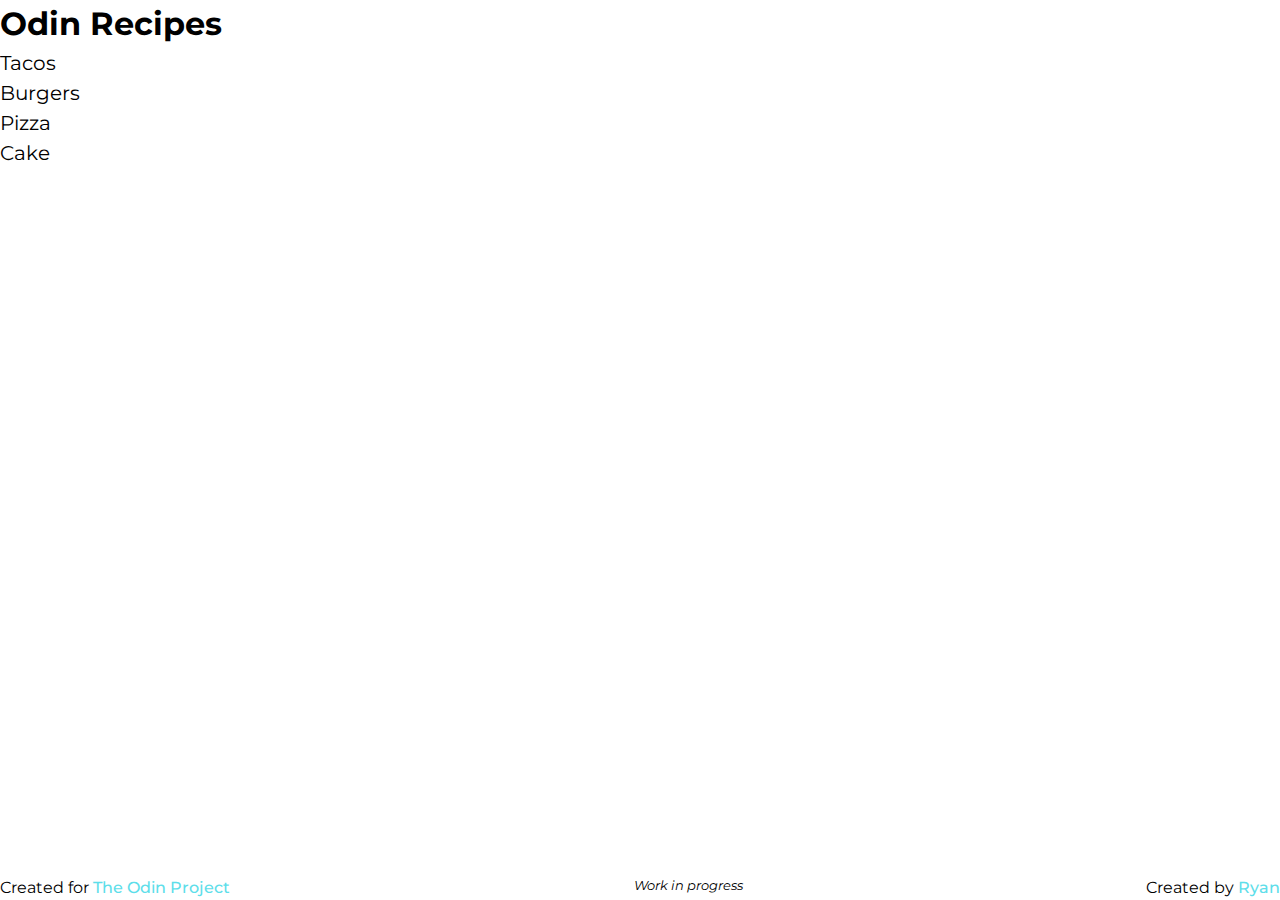
<file: index.html>
<!DOCTYPE html>
<html lang="en">
<head>
  <meta charset="UTF-8">
  <meta http-equiv="X-UA-Compatible" content="IE=edge">
  <meta name="viewport" content="width=device-width, initial-scale=1.0">
  <link rel="stylesheet" href="style.css">
  <title>Odin Recipes</title>
</head>
<body>
  <main>
      <h1>Odin Recipes</h1>
      <ul class="recipes">
        <li><a href="recipes/tacos.html">Tacos</a></li>
        <li><a href="recipes/burgers.html">Burgers</a></li>
        <li><a href="recipes/pizza.html">Pizza</a></li>
        <li><a href="recipes/cake.html">Cake</a></li>
      </ul>
  </main>
  
  <footer>
    <ul>
      <li>Created for <a href="https://theodinproject.com">The Odin Project</a></li>
      <li>Work in progress</li>
      <li>Created by <a href="https://github.com/rfosta">Ryan</a></li>
    </ul>
  </footer>
</body>
</html>
</file>
<file: style.css>
/* Loads Montserrat font from Google Fonts */

@import url('https://fonts.googleapis.com/css2?family=Montserrat:ital,wght@0,100;0,200;0,300;0,400;0,500;0,600;0,700;0,800;0,900;1,100;1,200;1,300;1,400;1,500;1,600;1,700;1,800;1,900&display=swap');

/* General */

body {
  font-family: 'Montserrat', sans-serif;
  display: flex;
  flex-direction: column;
  min-height: 100vh;
}
.recipes {
  padding: 0;
  list-style: none;
  font-size: 1.25rem;
}
.recipes a {
  text-decoration: none;
  color: black;
}
.recipes a:hover {
  text-decoration: underline;
  color: #5edeea;
  margin-left: 10px;
}

main img {
  width: 450px;
  height: 300px;
}


footer {
  margin-top: auto;
}
footer ul {
  padding-left: 0px;
  list-style: none;
  display: flex;
  justify-content: space-between;
}
footer a {
  text-decoration: none;
  color: #5edeea; 
  font-weight: 500;
}
footer a:hover {
  text-decoration: underline;
}
footer li:nth-child(2) {
  font-style: italic;
  font-weight: 400;
  font-size: .8rem; 
}

/*
  1. Use a more-intuitive box-sizing model.
*/
*, *::before, *::after {
  box-sizing: border-box;
}
/*
  2. Remove default margin
*/
* {
  margin: 0;
}
/*
  Typographic tweaks!
  3. Add accessible line-height
  4. Improve text rendering
*/
body {
  line-height: 1.5;
  -webkit-font-smoothing: antialiased;
}
/*
  5. Improve media defaults
*/
img, picture, video, canvas, svg {
  display: block;
  max-width: 100%;
}
/*
  6. Remove built-in form typography styles
*/
input, button, textarea, select {
  font: inherit;
}
/*
  7. Avoid text overflows
*/
p, h1, h2, h3, h4, h5, h6 {
  overflow-wrap: break-word;
}
/*
  8. Create a root stacking context
*/
#root, #__next {
  isolation: isolate;
}
</file>
